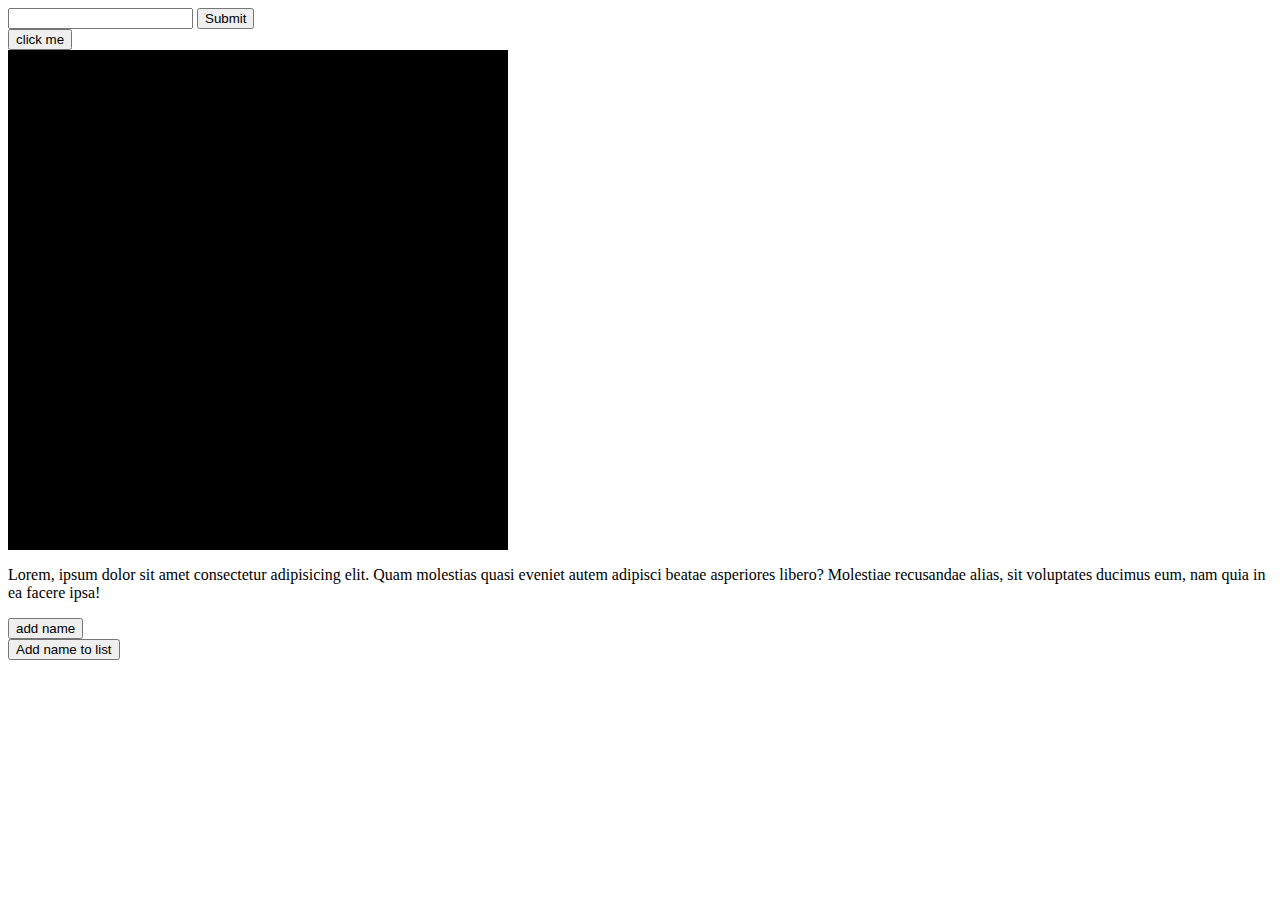
<file: dom/index.html>
<!DOCTYPE html>
<html lang="en">

    <head>
        <meta charset="UTF-8">
        <meta name="viewport" content="width=device-width, initial-scale=1.0">
        <meta http-equiv="X-UA-Compatible" content="ie=edge">
        <title>Document</title>
        <link rel="stylesheet" href="style.css">
    </head>

    <body>

        <input id="text-input" type="text">
        <input id="submitBtn" type="button" value="Submit">
        <div id="container"></div>
        <div id="box"></div>
        <p class="text">Lorem, ipsum dolor sit amet consectetur adipisicing elit. Quam molestias quasi eveniet autem
            adipisci beatae asperiores libero? Molestiae recusandae alias, sit voluptates ducimus eum, nam quia in ea
            facere ipsa!</p>
        <input id="add-name" type="button" value="add name">
        <div class="names"></div>

        <input type="button" value="Add name to list" id="listBtn">
        <ul id="nameList"></ul>
        <script src="main.js"></script>
    </body>

</html>
</file>
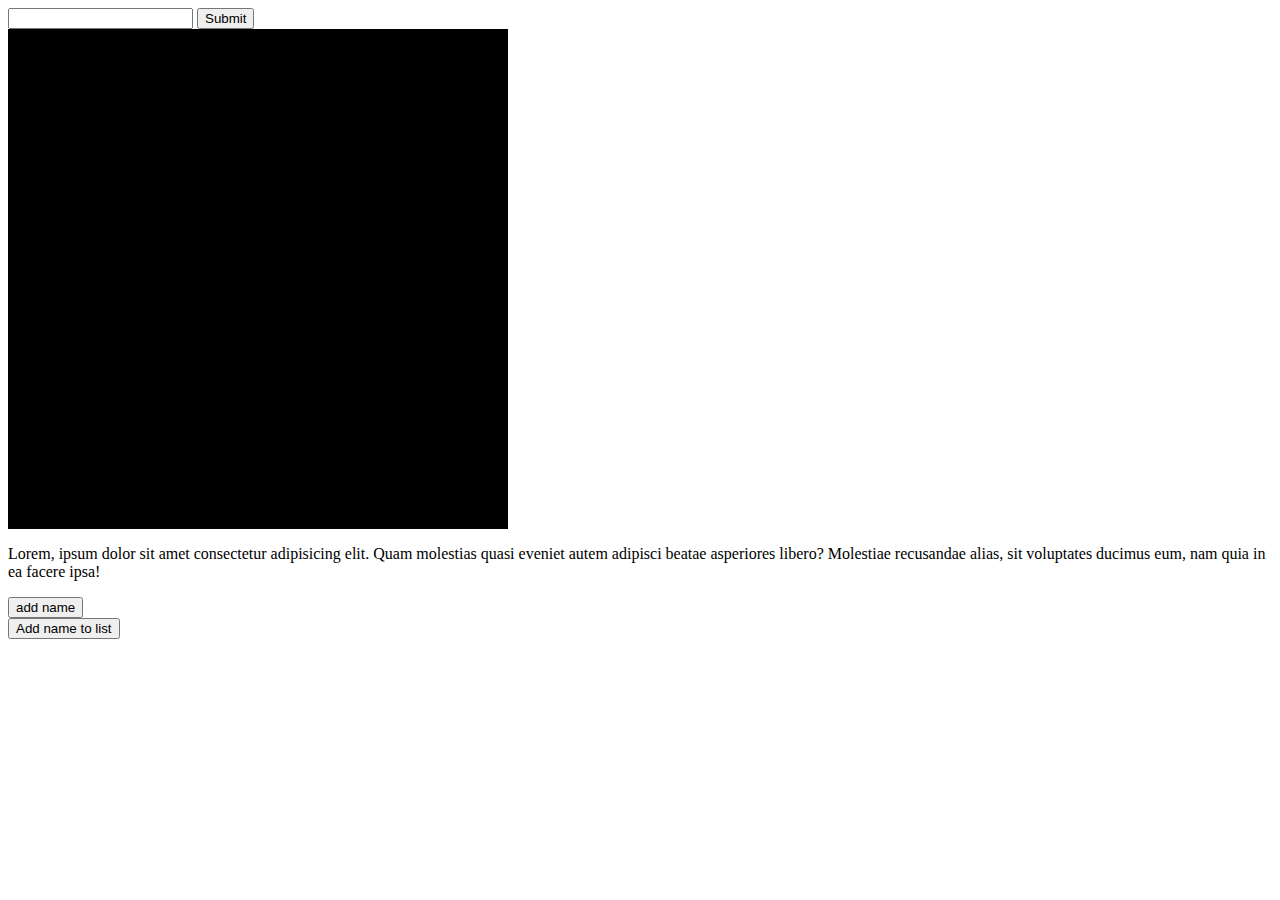
<file: jquery/index.html>
<!DOCTYPE html>
<html lang="en">

    <head>
        <meta charset="UTF-8">
        <meta name="viewport" content="width=device-width, initial-scale=1.0">
        <meta http-equiv="X-UA-Compatible" content="ie=edge">
        <title>Document</title>
        <link rel="stylesheet" href="style.css">
    </head>

    <body>

        <input id="text-input" type="text">
        <input id="submitBtn" type="button" value="Submit">
        <div id="container"></div>
        <div id="box"></div>
        <p class="text">Lorem, ipsum dolor sit amet consectetur adipisicing elit. Quam molestias quasi eveniet autem
            adipisci beatae asperiores libero? Molestiae recusandae alias, sit voluptates ducimus eum, nam quia in ea
            facere ipsa!</p>
        <input id="add-name" type="button" value="add name">
        <div class="names"></div>

        <input type="button" value="Add name to list" id="listBtn">
        <ul id="nameList"></ul>
        <script src="http://code.jquery.com/jquery-3.3.1.js" integrity="sha256-2Kok7MbOyxpgUVvAk/HJ2jigOSYS2auK4Pfzbm7uH60="
            crossorigin="anonymous"></script>
        <script src="main.js"></script>
    </body>

</html>
</file>
<file: dom/style.css>
#box {
    width: 500px;
    height: 500px;
    background-color: #000;
}
</file>
<file: jquery/style.css>
#box {
    width: 500px;
    height: 500px;
    background-color: #000;
}
</file>
